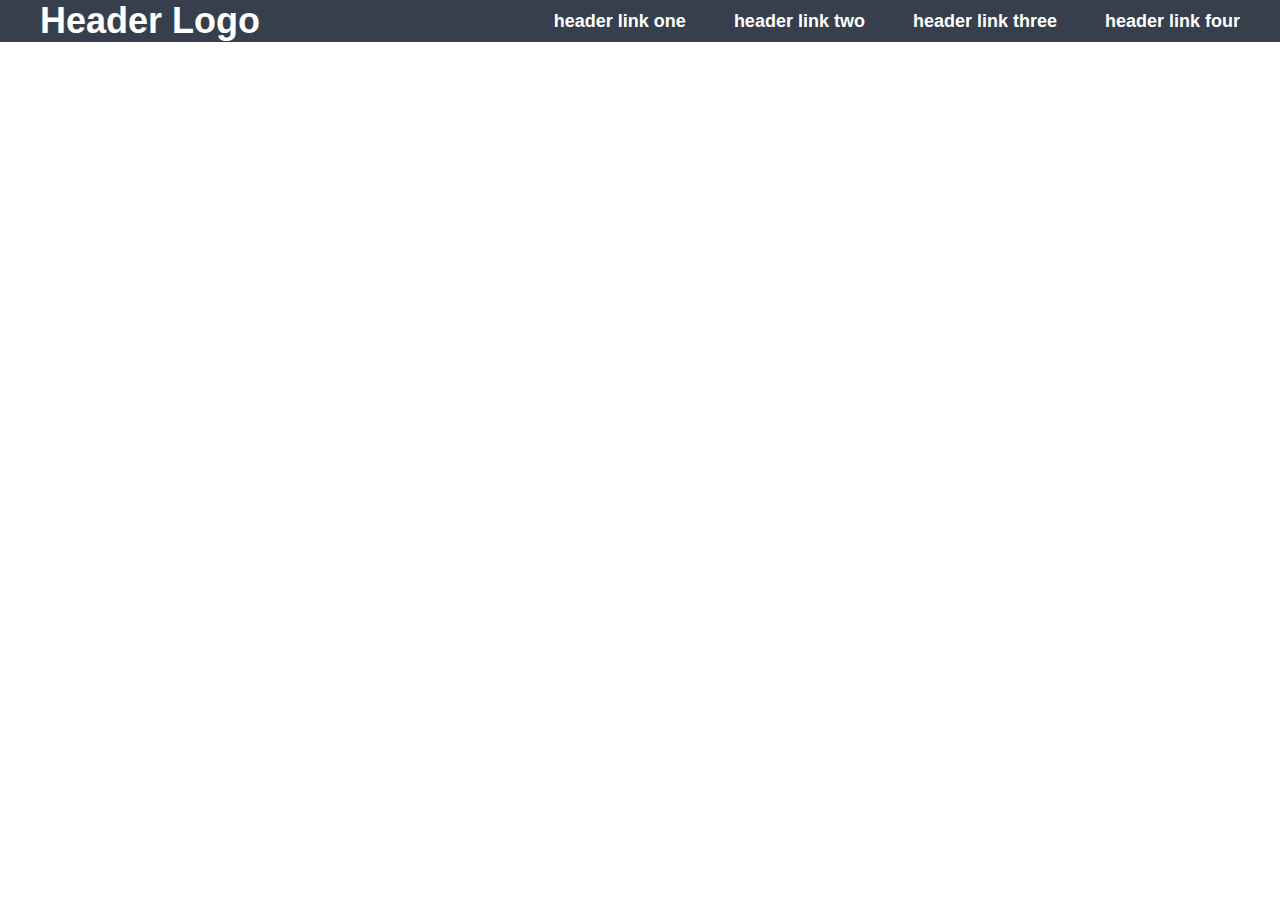
<file: flexbox/index.html>
<!DOCTYPE html>
<html lang="en">
<head>
     <meta charset="UTF-8">
     <meta http-equiv="X-UA-Compatible" content="IE=edge">
     <meta name="viewport" content="width=device-width, initial-scale=1.0">
     <link rel="stylesheet" href="styles.css"/>
     <title>Grid vs Flexbox</title>
</head>
<body>
     <header>
          <nav>
               <h1>Header Logo</h1>
               <ul>
                    <li>header link one</li>
                    <li>header link two</li>
                    <li>header link three</li>
                    <li>header link four</li>
               </ul>    
          </nav>
     </header>
</body>
</html>
</file>
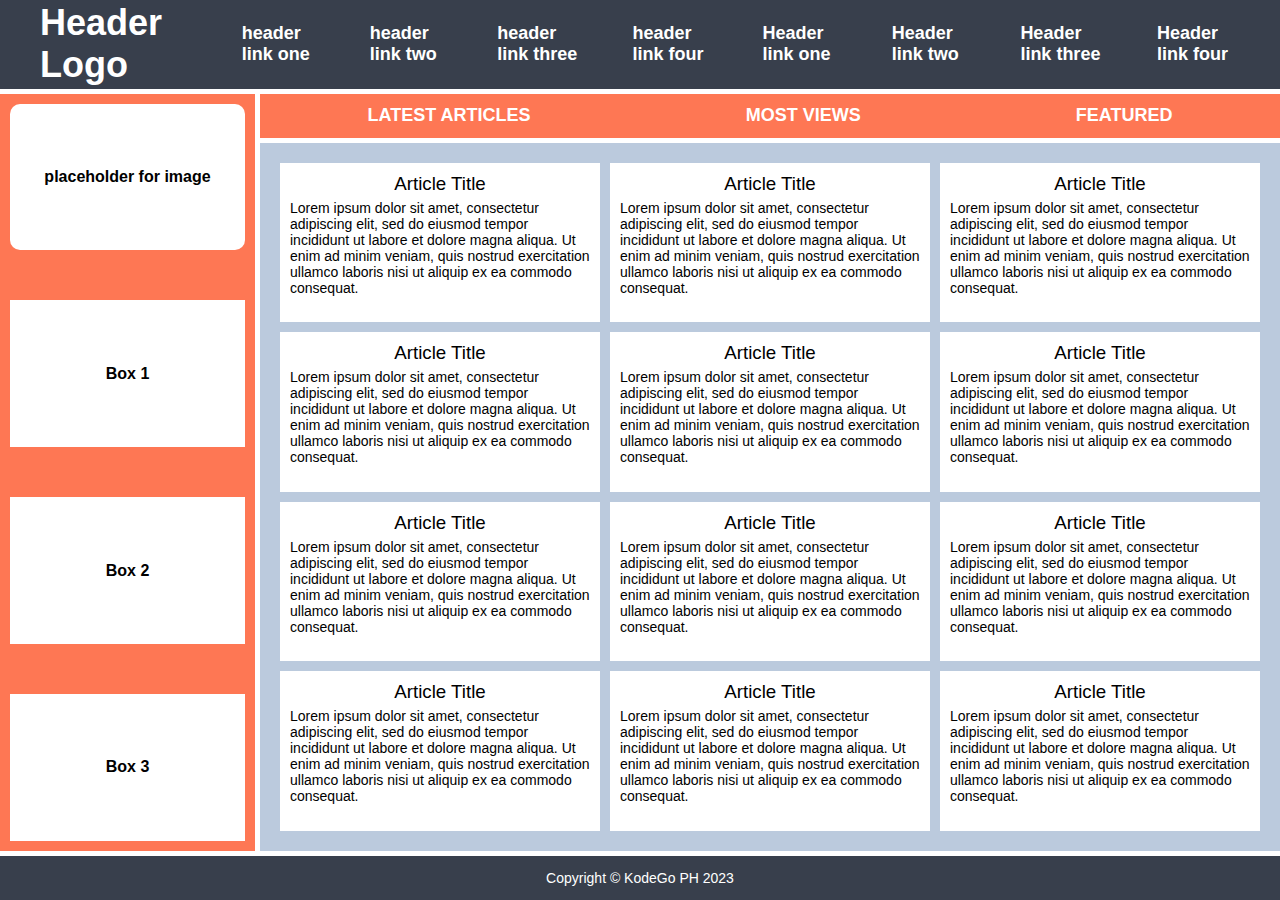
<file: grid/index.html>
<!DOCTYPE html>
<html lang="en">
  <head>
    <meta charset="UTF-8" />
    <meta http-equiv="X-UA-Compatible" content="IE=edge" />
    <meta name="viewport" content="width=device-width, initial-scale=1.0" />
    <link rel="stylesheet" href="styles.css" />
    <title>Layout first design</title>
  </head>
  <body>
    <div class="grid-container">
      <header>
        <nav class="menu">
          <h1 class="header-logo">Header Logo</h1>
          <ul class="menu">
            <li>header link one</li>
            <li>header link two</li>
            <li>header link three</li>
            <li>header link four</li>
            <li>Header link one</li>
            <li>Header link two</li>
            <li>Header link three</li>
            <li>Header link four</li>
          </ul>
        </nav>
      </header>
      <aside>
        <div>placeholder for image</div>
        <div>Box 1</div>
        <div>Box 2</div>
        <div>Box 3</div>
      </aside>
      <div class="featured-bar">
        <ul class="featured-menu">
          <li>Latest articles</li>
          <li>Most views</li>
          <li>Featured</li>
        </ul>
      </div>
      <main>
        <div>
          <h3>Article Title</h3>
          <p>
            Lorem ipsum dolor sit amet, consectetur adipiscing elit, sed do
            eiusmod tempor incididunt ut labore et dolore magna aliqua. Ut enim
            ad minim veniam, quis nostrud exercitation ullamco laboris nisi ut
            aliquip ex ea commodo consequat.
          </p>
        </div>
        <div>
          <h3>Article Title</h3>
          <p>
            Lorem ipsum dolor sit amet, consectetur adipiscing elit, sed do
            eiusmod tempor incididunt ut labore et dolore magna aliqua. Ut enim
            ad minim veniam, quis nostrud exercitation ullamco laboris nisi ut
            aliquip ex ea commodo consequat.
          </p>
        </div>
        <div>
          <h3>Article Title</h3>
          <p>
            Lorem ipsum dolor sit amet, consectetur adipiscing elit, sed do
            eiusmod tempor incididunt ut labore et dolore magna aliqua. Ut enim
            ad minim veniam, quis nostrud exercitation ullamco laboris nisi ut
            aliquip ex ea commodo consequat.
          </p>
        </div>
        <div>
          <h3>Article Title</h3>
          <p>
            Lorem ipsum dolor sit amet, consectetur adipiscing elit, sed do
            eiusmod tempor incididunt ut labore et dolore magna aliqua. Ut enim
            ad minim veniam, quis nostrud exercitation ullamco laboris nisi ut
            aliquip ex ea commodo consequat.
          </p>
        </div>
        <div>
          <h3>Article Title</h3>
          <p>
            Lorem ipsum dolor sit amet, consectetur adipiscing elit, sed do
            eiusmod tempor incididunt ut labore et dolore magna aliqua. Ut enim
            ad minim veniam, quis nostrud exercitation ullamco laboris nisi ut
            aliquip ex ea commodo consequat.
          </p>
        </div>
        <div>
          <h3>Article Title</h3>
          <p>
            Lorem ipsum dolor sit amet, consectetur adipiscing elit, sed do
            eiusmod tempor incididunt ut labore et dolore magna aliqua. Ut enim
            ad minim veniam, quis nostrud exercitation ullamco laboris nisi ut
            aliquip ex ea commodo consequat.
          </p>
        </div>
        <div>
          <h3>Article Title</h3>
          <p>
            Lorem ipsum dolor sit amet, consectetur adipiscing elit, sed do
            eiusmod tempor incididunt ut labore et dolore magna aliqua. Ut enim
            ad minim veniam, quis nostrud exercitation ullamco laboris nisi ut
            aliquip ex ea commodo consequat.
          </p>
        </div>
        <div>
          <h3>Article Title</h3>
          <p>
            Lorem ipsum dolor sit amet, consectetur adipiscing elit, sed do
            eiusmod tempor incididunt ut labore et dolore magna aliqua. Ut enim
            ad minim veniam, quis nostrud exercitation ullamco laboris nisi ut
            aliquip ex ea commodo consequat.
          </p>
        </div>
        <div>
          <h3>Article Title</h3>
          <p>
            Lorem ipsum dolor sit amet, consectetur adipiscing elit, sed do
            eiusmod tempor incididunt ut labore et dolore magna aliqua. Ut enim
            ad minim veniam, quis nostrud exercitation ullamco laboris nisi ut
            aliquip ex ea commodo consequat.
          </p>
        </div>
        <div>
          <h3>Article Title</h3>
          <p>
            Lorem ipsum dolor sit amet, consectetur adipiscing elit, sed do
            eiusmod tempor incididunt ut labore et dolore magna aliqua. Ut enim
            ad minim veniam, quis nostrud exercitation ullamco laboris nisi ut
            aliquip ex ea commodo consequat.
          </p>
        </div>
        <div>
          <h3>Article Title</h3>
          <p>
            Lorem ipsum dolor sit amet, consectetur adipiscing elit, sed do
            eiusmod tempor incididunt ut labore et dolore magna aliqua. Ut enim
            ad minim veniam, quis nostrud exercitation ullamco laboris nisi ut
            aliquip ex ea commodo consequat.
          </p>
        </div>
        <div>
          <h3>Article Title</h3>
          <p>
            Lorem ipsum dolor sit amet, consectetur adipiscing elit, sed do
            eiusmod tempor incididunt ut labore et dolore magna aliqua. Ut enim
            ad minim veniam, quis nostrud exercitation ullamco laboris nisi ut
            aliquip ex ea commodo consequat.
          </p>
        </div>
      </main>
      <footer>
        <p>Copyright &#169; KodeGo PH 2023</p>
      </footer>
    </div>
  </body>
</html>
</file>
<file: flexbox/styles.css>
* {
     padding: 0;
     margin: 0;
     box-sizing: border-box;
     color: white;
     font-family: "Segoe UI", Tahoma, Geneva, Verdana, sans-serif;
     font-weight: bold;
   }
   
   /* Main Grid Layout */
   
   .grid-container {
     width: 100vw;
     height: 100vh;
   
     display: grid;
     gap: 5px;
     grid-template-rows: 1fr 0.5fr 8fr 0.5fr;
     grid-template-columns: 2fr 8fr;
   }
   
   header {
     grid-column: 1 / 3;
     grid-row: 1 / 2;
     background-color: #383f4c;
   }
   
   aside {
     grid-column: 1 / 2;
     grid-row: 2 / 4;
     background-color: #fe7754;
   }
   
   .featured-bar {
     grid-column: 2 / 3;
     grid-row: 2 / 3;
     background-color: #fe7754;
   }
   
   main {
     grid-column: 2 / 3;
     grid-row: 3 / 4;
     background-color: #bbcadd;
   }
   
   footer {
     grid-column: 1 / 3;
     grid-row: 4 / 5;
     background-color: #383f4c;
   }
   
   /* Header Section */
   nav {
     display: flex;
     justify-content: space-between;
     align-items: center;
     height: 100%;
     margin: 0 40px;
   }
   
   h1 {
     font-size: 36px;
   }
   
   ul {
     display: flex;
     list-style: none;
     gap: 48px;
     font-size: 18px;
   }
   
   /* Featured Section */
</file>
<file: grid/styles.css>
* {
     padding: 0;
     margin: 0;
     box-sizing: border-box;
     color: white;
     font-family: "Segoe UI", Tahoma, Geneva, Verdana, sans-serif;
     font-weight: bold;
   }
   
   /* Main Grid Layout */
   
   .grid-container {
     width: 100vw;
     height: 100vh;
   
     display: grid;
     gap: 5px;
     grid-template-rows: 1fr 0.5fr 8fr 0.5fr;
     grid-template-columns: 2fr 8fr;
   }
   
   header {
     grid-column: 1 / 3;
     grid-row: 1 / 2;
     background-color: #383f4c;
   }
   
   aside {
     grid-column: 1 / 2;
     grid-row: 2 / 4;
     background-color: #fe7754;
   }
   
   .featured-bar {
     grid-column: 2 / 3;
     grid-row: 2 / 3;
     background-color: #fe7754;
   }
   
   main {
     grid-column: 2 / 3;
     grid-row: 3 / 4;
     background-color: #bbcadd;
   }
   
   footer {
     grid-column: 1 / 3;
     grid-row: 4 / 5;
     background-color: #383f4c;
   }
   
   /* Header Section */
   nav {
     display: flex;
     justify-content: space-between;
     align-items: center;
     height: 100%;
     margin: 0 40px;
   }
   
   .header-logo {
     font-size: 36px;
   }
   
   .menu {
     display: flex;
     list-style: none;
     gap: 48px;
     font-size: 18px;
   }
   
   /* Featured Section */
   .featured-menu {
     display: flex;
     justify-content: space-around;
     align-items: center;
     list-style: none;
     font-size: 18px;
     height: 100%;
     text-transform: uppercase;
   }
   
   /* Footer Section */
   footer {
     display: flex;
     justify-content: center;
     align-items: center;
   }
   
   footer p {
     color: white;
   }
   
   /* Aside Section */
   aside {
     display: flex;
     flex-direction: column;
     padding: 10px;
     gap: 50px;
   }
   
   aside div:first-child {
     border-radius: 10px;
   }
   
   aside div {
     color: black;
     background-color: white;
     flex: 1;
   
     display: flex;
     justify-content: center;
     align-items: center;
   }
   
   /* Main Section */
   main {
     display: grid;
     grid-template-columns: repeat(3, 1fr);
     gap: 10px;
     color: black;
     padding: 20px;
   }
   
   main div {
     background-color: white;
     color: black;
     padding: 10px;
   }
   
   h3 {
     text-align: center;
     margin-bottom: 5px;
   }
   
   h3,
   p {
     color: black;
     font-weight: 500;
   }
   
   p {
     font-size: 14px;
   }
</file>
